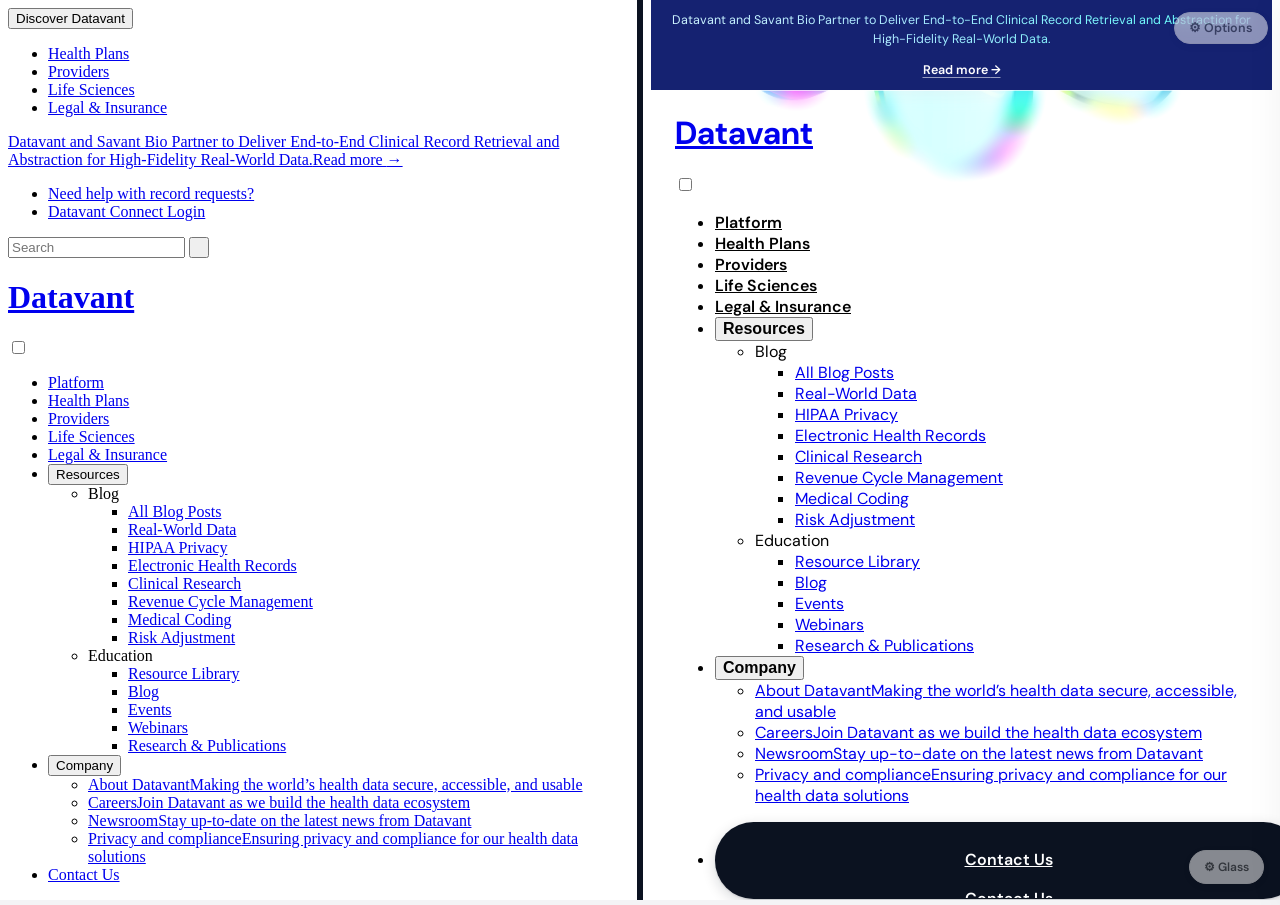
<file: compare/index.html>
<!DOCTYPE html>
<html lang="en">
<head>
<meta charset="UTF-8">
<meta name="viewport" content="width=device-width, initial-scale=1.0">
<title>Datavant Revamp — Before / After</title>
<link href="https://fonts.googleapis.com/css2?family=DM+Sans:opsz,wght@9..40,100..1000&display=swap" rel="stylesheet">
<style>
:root{--ink:#0b1220;--brand:#475ff2;--cyan:#14e7e8;--line:#e5e5e5;--bg:#f4f4f6}
*{margin:0;padding:0;box-sizing:border-box}
body{font-family:"DM Sans",sans-serif;background:var(--bg);color:var(--ink);height:100vh;display:flex;flex-direction:column;overflow:hidden}

.topbar{display:none;align-items:center;gap:20px;padding:12px 20px;background:#fff;border-bottom:1px solid var(--line);flex-wrap:wrap;z-index:10}
.topbar.open{display:flex}
.options-btn{position:fixed;top:12px;right:12px;z-index:30;border:1px solid var(--line);background:rgba(255,255,255,.92);backdrop-filter:blur(6px);font:inherit;font-size:12.5px;font-weight:600;color:#555;padding:7px 14px;border-radius:999px;cursor:pointer;box-shadow:0 2px 10px rgba(0,0,0,.08);opacity:.55;transition:opacity .2s}
.options-btn:hover,.options-btn.active{opacity:1;border-color:var(--brand);color:var(--brand)}
.topbar h1{font-size:15px;font-weight:700;letter-spacing:-.01em}
.topbar h1 span{color:var(--brand)}
.modes{display:flex;background:var(--bg);border-radius:999px;padding:4px;gap:2px}
.modes button{border:0;background:transparent;font:inherit;font-size:13px;font-weight:600;padding:7px 16px;border-radius:999px;cursor:pointer;color:#555;transition:all .2s}
.modes button.active{background:var(--ink);color:#fff}
.chk{display:flex;align-items:center;gap:7px;font-size:13px;font-weight:500;color:#555;cursor:pointer;user-select:none}
.spacer{flex:1}
.notes-btn{border:1.5px solid var(--line);background:#fff;font:inherit;font-size:13px;font-weight:600;padding:7px 16px;border-radius:999px;cursor:pointer}
.notes-btn:hover{border-color:var(--brand);color:var(--brand)}

.stage{flex:1;position:relative;display:flex;min-height:0}
.pane{flex:1;position:relative;min-width:0}
.pane iframe{width:100%;height:100%;border:0;background:#fff}
.divider-v{width:6px;background:var(--ink);cursor:default}

/* ---- slider mode ---- */
.stage.slider .pane{position:absolute;inset:0;flex:none}
.stage.slider #paneAfter{clip-path:inset(0 calc(100% - var(--x,50%)) 0 0);z-index:2}
.stage.slider .divider-v{display:none}
.handle{display:none;position:absolute;top:0;bottom:0;left:var(--x,50%);width:0;z-index:6;cursor:ew-resize}
.handle::before{content:"";position:absolute;top:0;bottom:0;left:-2px;width:4px;background:var(--ink)}
.handle .grip{position:absolute;top:50%;left:50%;transform:translate(-50%,-50%);width:44px;height:44px;border-radius:50%;background:var(--ink);color:var(--cyan);display:grid;place-items:center;font-size:15px;font-weight:700;box-shadow:0 4px 16px rgba(0,0,0,.35);letter-spacing:-1px}
.stage.slider .handle{display:block}

/* ---- toggle mode ---- */
.stage.toggle .pane{position:absolute;inset:0;flex:none;transition:opacity .35s ease}
.stage.toggle .divider-v{display:none}
.stage.toggle.show-before #paneAfter{opacity:0;pointer-events:none}
.stage.toggle.show-after #paneBefore{opacity:0;pointer-events:none}
.ba-switch{display:none;background:var(--bg);border-radius:999px;padding:4px;gap:2px}
.ba-switch.visible{display:flex}
.ba-switch button{border:0;background:transparent;font:inherit;font-size:13px;font-weight:600;padding:7px 16px;border-radius:999px;cursor:pointer;color:#555;transition:all .2s}
.ba-switch button.active{background:var(--brand);color:#fff}

/* ---- notes drawer ---- */
.drawer{position:absolute;top:0;right:0;bottom:0;width:380px;max-width:90vw;background:#fff;border-left:1px solid var(--line);box-shadow:-12px 0 40px rgba(0,0,0,.08);transform:translateX(105%);transition:transform .3s ease;z-index:20;overflow-y:auto;padding:24px}
.drawer.open{transform:none}
.drawer h2{font-size:16px;margin-bottom:4px}
.drawer .sub{font-size:12.5px;color:#777;margin-bottom:18px}
.drawer ol{list-style:none;display:grid;gap:12px}
.drawer li{border:1px solid var(--line);border-radius:12px;padding:13px 15px;font-size:13px;line-height:1.5;color:#444}
.drawer li strong{display:block;color:var(--ink);font-size:13.5px;margin-bottom:2px}
.drawer li strong::before{content:"✦ ";color:var(--brand)}
.drawer .close{position:absolute;top:16px;right:16px;border:0;background:var(--bg);width:30px;height:30px;border-radius:50%;cursor:pointer;font-size:14px}
iframe{pointer-events:auto}
.stage.dragging iframe{pointer-events:none}
</style>
</head>
<body>

<button class="options-btn" id="optionsBtn">⚙ Options</button>

<div class="topbar" id="topbar">
  <h1>Datavant <span>Website Revamp</span> · Before / After</h1>
  <div class="modes" id="modes">
    <button data-mode="side" class="active">Side by side</button>
    <button data-mode="slider">Slider</button>
    <button data-mode="toggle">Toggle</button>
  </div>
  <div class="ba-switch" id="baSwitch">
    <button data-view="before">Before</button>
    <button data-view="after" class="active">After</button>
  </div>
  <label class="chk"><input type="checkbox" id="sync" checked> Synced scroll</label>
  <div class="spacer"></div>
  <button class="notes-btn" id="notesBtn">✦ Applied improvements</button>
</div>

<div class="stage side" id="stage">
  <div class="pane" id="paneBefore">
    <iframe id="ifBefore" src="../before/index.html"></iframe>
  </div>
  <div class="divider-v"></div>
  <div class="pane" id="paneAfter">
    <iframe id="ifAfter" src="../after/index.html"></iframe>
  </div>
  <div class="handle" id="handle"><span class="grip">⟷</span></div>

  <aside class="drawer" id="drawer">
    <button class="close" id="drawerClose">✕</button>
    <h2>Applied UI/UX improvements</h2>
    <p class="sub">Same content and brand — better hierarchy, rhythm and consistency.</p>
    <ol>
      <li><strong>1:1 content</strong>Same copy, nav, sections, resources and footer as the live site — only the presentation changes: hierarchy, color, spacing and micro-interactions.</li>
      <li><strong>Typographic hierarchy</strong>Consistent scale (display → h2 → h3 → lede) with a single section pattern: eyebrow + title + lede. The original mixes multiple H1s and uneven sizes.</li>
      <li><strong>CTA hierarchy</strong>"Learn More" as the primary action and "Contact Us" as secondary in the hero; the brand cyan CTA reserved for the nav bar and the closing banner.</li>
      <li><strong>Intentional color</strong>Brand cyan #14e7e8 and blue #475ff2 are reserved for accents and actions; navy for emphasis sections. Less noise, more hierarchical contrast.</li>
      <li><strong>Logos: clean marquee</strong>Infinite grayscale carousel with color on hover. Bug fixed: the live site shows the placeholder "Add a short supporting paragraph here".</li>
      <li><strong>Who We Serve in navy</strong>All 5 audiences in uniform cards with icons, equal heights and a consistent "Read more" affordance — the original mixes layouts.</li>
      <li><strong>Stats as their own module</strong>Brand-gradient figures on white cards; previously they competed visually with the AI features block.</li>
      <li><strong>Uniform product grid</strong>6 cards with category tags, same structure and hover elevation; the arrow link signals interactivity.</li>
      <li><strong>Scannable resources</strong>Cards with category + date first, truncatable titles and short excerpts instead of long paragraphs.</li>
      <li><strong>Spacing rhythm</strong>8pt system: 104px sections, 22-24px gaps, 16px radii across all modules.</li>
      <li><strong>Micro-interactions</strong>Subtle reveal-on-scroll, hover lift on cards and animated link arrows — feedback without distraction.</li>
    </ol>
  </aside>
</div>

<script>
const topbar = document.getElementById('topbar');
const optionsBtn = document.getElementById('optionsBtn');
optionsBtn.addEventListener('click', () => {
  const open = topbar.classList.toggle('open');
  optionsBtn.classList.toggle('active', open);
});

const stage = document.getElementById('stage');
const modes = document.getElementById('modes');
const handle = document.getElementById('handle');
const baSwitch = document.getElementById('baSwitch');
const ifB = document.getElementById('ifBefore');
const ifA = document.getElementById('ifAfter');

let mode = 'side';
modes.addEventListener('click', e => {
  const btn = e.target.closest('button'); if (!btn) return;
  mode = btn.dataset.mode;
  modes.querySelectorAll('button').forEach(b => b.classList.toggle('active', b === btn));
  stage.className = 'stage ' + mode + (mode === 'toggle' ? ' show-after' : '');
  baSwitch.classList.toggle('visible', mode === 'toggle');
  if (mode === 'toggle') setView('after');
});

// ---- slider drag ----
let dragging = false;
const setX = clientX => {
  const r = stage.getBoundingClientRect();
  const pct = Math.min(98, Math.max(2, (clientX - r.left) / r.width * 100));
  stage.style.setProperty('--x', pct + '%');
  handle.style.left = pct + '%';
};
handle.addEventListener('pointerdown', e => {
  dragging = true; stage.classList.add('dragging');
  handle.setPointerCapture(e.pointerId);
});
window.addEventListener('pointermove', e => { if (dragging) setX(e.clientX); });
window.addEventListener('pointerup', () => { dragging = false; stage.classList.remove('dragging'); });

// ---- before/after switch (top bar) ----
function setView(view) {
  stage.classList.toggle('show-after', view === 'after');
  stage.classList.toggle('show-before', view === 'before');
  baSwitch.querySelectorAll('button').forEach(b => b.classList.toggle('active', b.dataset.view === view));
}
baSwitch.addEventListener('click', e => {
  const btn = e.target.closest('button'); if (!btn) return;
  setView(btn.dataset.view);
});

// ---- synced proportional scroll (same-origin iframes) ----
const sync = document.getElementById('sync');
let lock = false;
function wire(srcFrame, dstFrame) {
  srcFrame.addEventListener('load', () => {
    const w = srcFrame.contentWindow;
    w.addEventListener('scroll', () => {
      if (!sync.checked || lock) return;
      lock = true;
      const sd = w.document.documentElement;
      const ratio = w.scrollY / Math.max(1, sd.scrollHeight - w.innerHeight);
      const dw = dstFrame.contentWindow;
      const dd = dw.document.documentElement;
      dw.scrollTo(0, ratio * (dd.scrollHeight - dw.innerHeight));
      requestAnimationFrame(() => lock = false);
    }, { passive: true });
  });
}
wire(ifB, ifA); wire(ifA, ifB);

// ---- notes drawer ----
const drawer = document.getElementById('drawer');
document.getElementById('notesBtn').addEventListener('click', () => drawer.classList.toggle('open'));
document.getElementById('drawerClose').addEventListener('click', () => drawer.classList.remove('open'));
</script>
</body>
</html>
</file>
